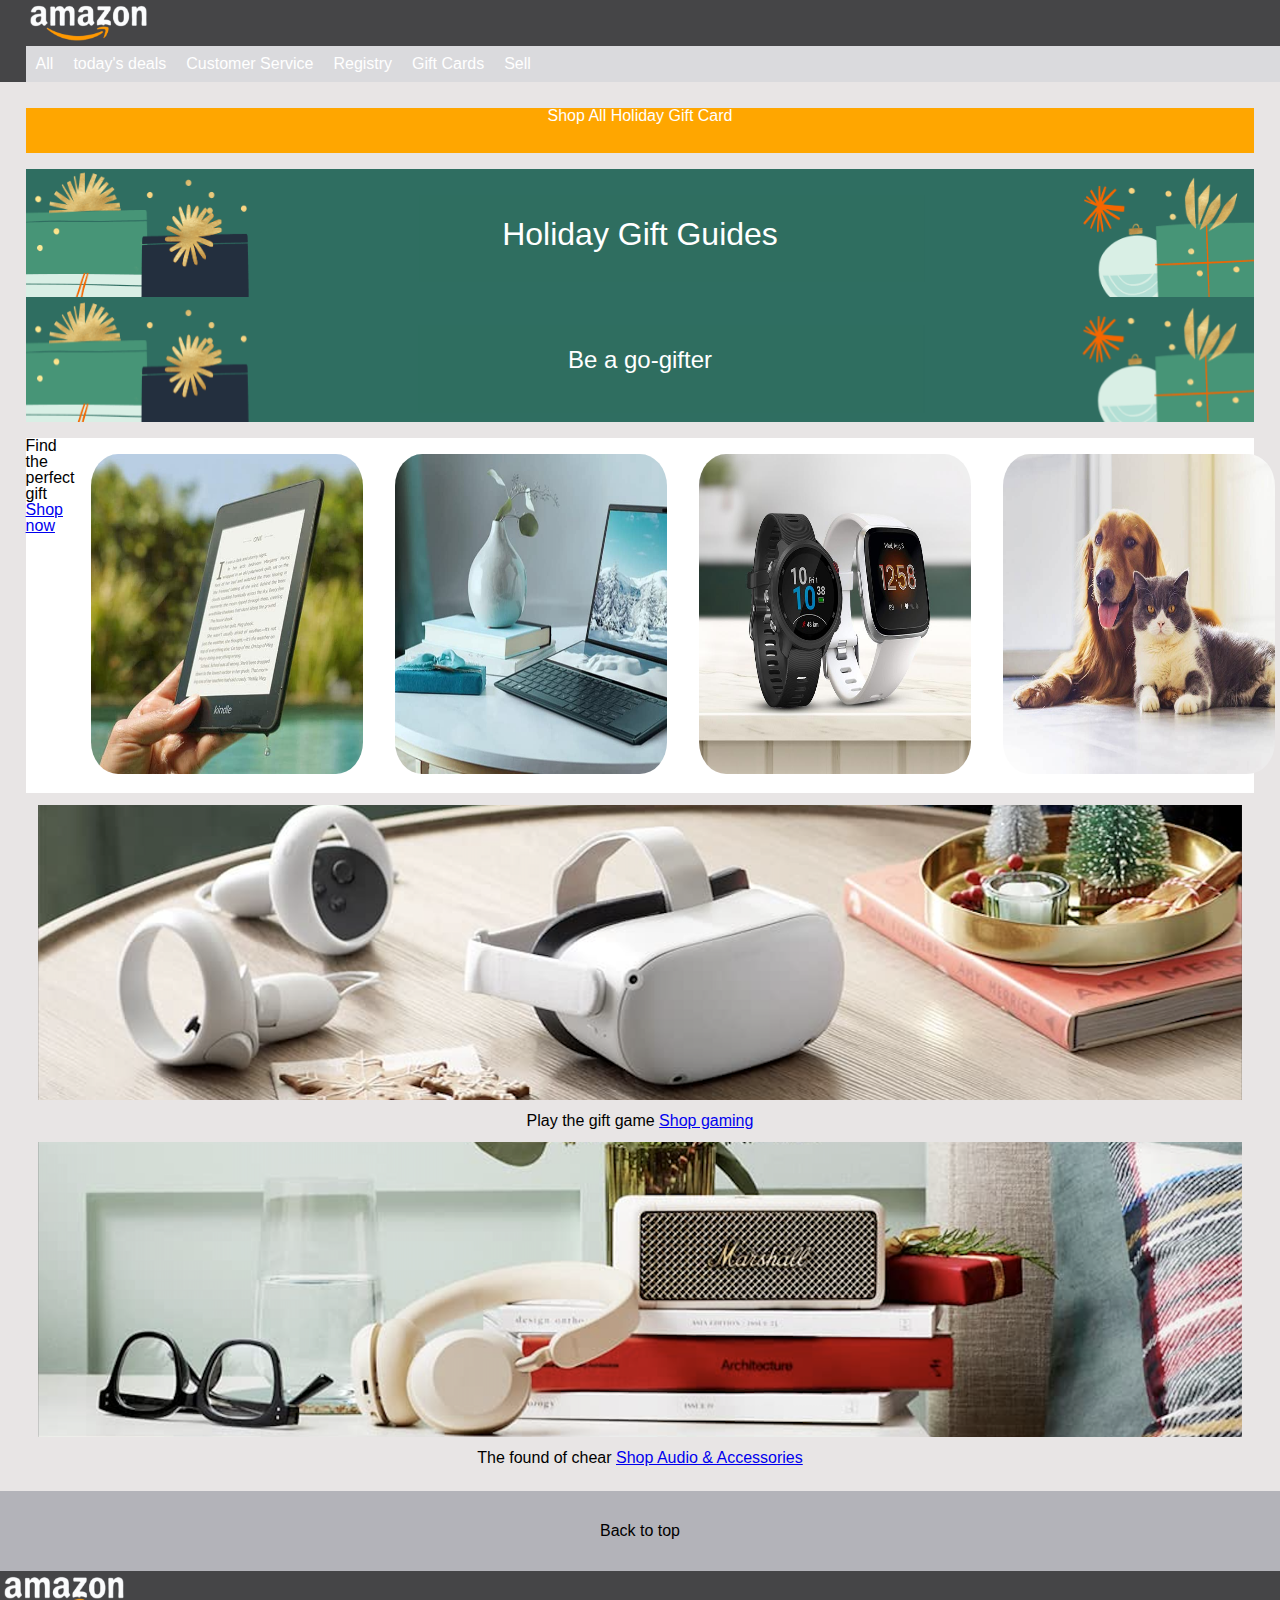
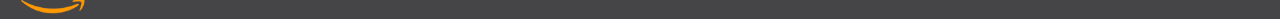
<file: Amazon Page/index.html>
<!DOCTYPE html>
<html lang="en">
<head>
    <meta charset="UTF-8">
    <meta name="viewport" content="width=device-width, initial-scale=1.0">
    <link rel="stylesheet" href="../Amazon Page/assets/css/reset.css">
    <link rel="stylesheet" href="../Amazon Page/assets/css/style.css">
    <title>Progetto Amazon</title>
</head>
<body>
    <header>
        <div class="div1">
            <img src="../Amazon Page/assets/images/logo.png" alt="logo amazon">
            <div class="table">
                <table>
                    <th>All</th>
                    <th>today's deals</th>
                    <th>Customer Service</th>
                    <th>Registry</th>
                    <th>Gift Cards</th>
                    <th>Sell</th>
                </table>
            </div>
        </div>
    </header>
    <main>
        <section class="section1">
            <p>Shop All Holiday Gift Card</p>
        </section>
        <section class="section2">
            <h1>Holiday Gift Guides</h1>
        </section>
        <section class="section3">
            <h2>Be a go-gifter</h2>
        </section>
        <section class="box">
            <p>Find the perfect gift <a href="#">Shop now</a></p>
            <div>
                <img class="img1" src="../Amazon Page/assets/images/img_1.jpg" alt="">
            </div>
            <div>
                <img class="img2" src="../Amazon Page/assets/images/img_2.jpg" alt="">
            </div>
            <div>
                <img class="img3" src="../Amazon Page/assets/images/img_3.jpg" alt="">
            </div>
            <div>
                <img class="img4" src="../Amazon Page/assets/images/img_4.jpg" alt="">
            </div>
        </section>
        <section class="section5">
        </section>
        <p class="p1">Play the gift game <a href="#">Shop gaming</a></p>
        <section class="section6">
        </section>
        <p class="p2">The found of chear  <a href="#">Shop Audio & Accessories</a></p>
    </main>
    <div>
        <p class="p3">Back to top</p>
    </div>
     <footer>
        <div class="fdiv">
            <img src="../Amazon Page/assets/images/logo.png" alt="logo amazon">
        </div>
    </footer>
</body>
</html>
</file>
<file: Amazon Page/assets/css/style.css>
body {
    font-family: Arial, Helvetica, sans-serif;
    background-color: rgb(232, 229, 229);
}

.div1 {
    background-color: rgb(69, 69, 71);
    padding-left: 2%;
}

img {
    width: 10%;
}

.table {
    color: white;
    background-color: rgb(218, 218, 221)
}

th {
    padding: 10px;
}

main {
    padding: 2%;
}

.section1 {
    text-align: center;
    color: white;
    background-color: rgb(255, 166, 0);
    height: 5vh;
}

h1 {
    font-size: 2rem;
}

h2 {
    font-size: 1.5rem;
}

.section2 {
    text-align: center;
    color: white;
    margin-top: 1rem;
    padding: 4%;
    background-image: url(../images/bg-image.png);
}

.section3 {
    text-align: center;
    color: white;
    margin-bottom: 1rem;
    padding: 4%;
    background-image: url(../images/bg-image.png);   
}

.img1, .img2, .img3, .img4 {
    display: inline-block;
    height: 20rem;
    width: 17rem;
    margin: 1rem;
    border-radius: 10%;
}

.box {
    background-color: white;
    display: flex;
    height: 50%;
}

.section5 {
    margin: 1vw;
    padding: 12%;
    background-image: url(../images/img_9.png);
    background-size: 100%;
    background-position: center;
}

.p1, .p2 {
    text-align: center;
}

.section6 {
    margin: 1vw;
    padding: 12%;
    background-image: url(../images/img_10.png);
    background-size: 100%;
    background-position: center;
}

.fdiv {
    background-color: rgb(69, 69, 71);
    background-position: center;
}

.p3 {
    text-align: center;
    background-color: rgb(179, 179, 185);
    padding: 2rem;
}
</file>
